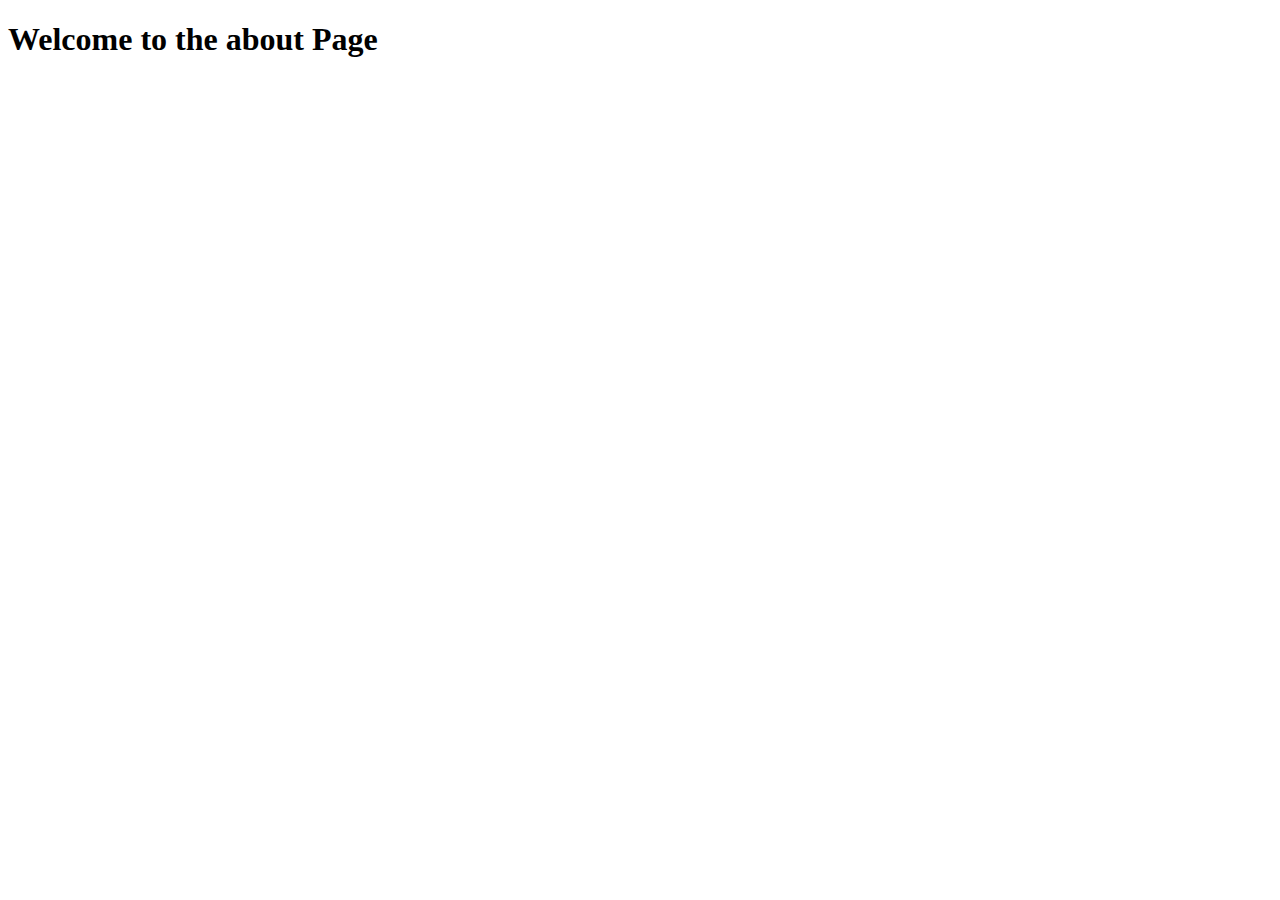
<file: src/main/resources/templates/about.html>
<!DOCTYPE html>
<html lang="en">
<head>
    <meta charset="UTF-8">
    <link rel = "stylesheet" th:href="@{/css/header.css}"/>
    <title>Info page</title>
</head>


<body>
<h1>Welcome to the about Page</h1>
<div th:insert="fragments/header::header"></div>
</body>
</html>
</file>
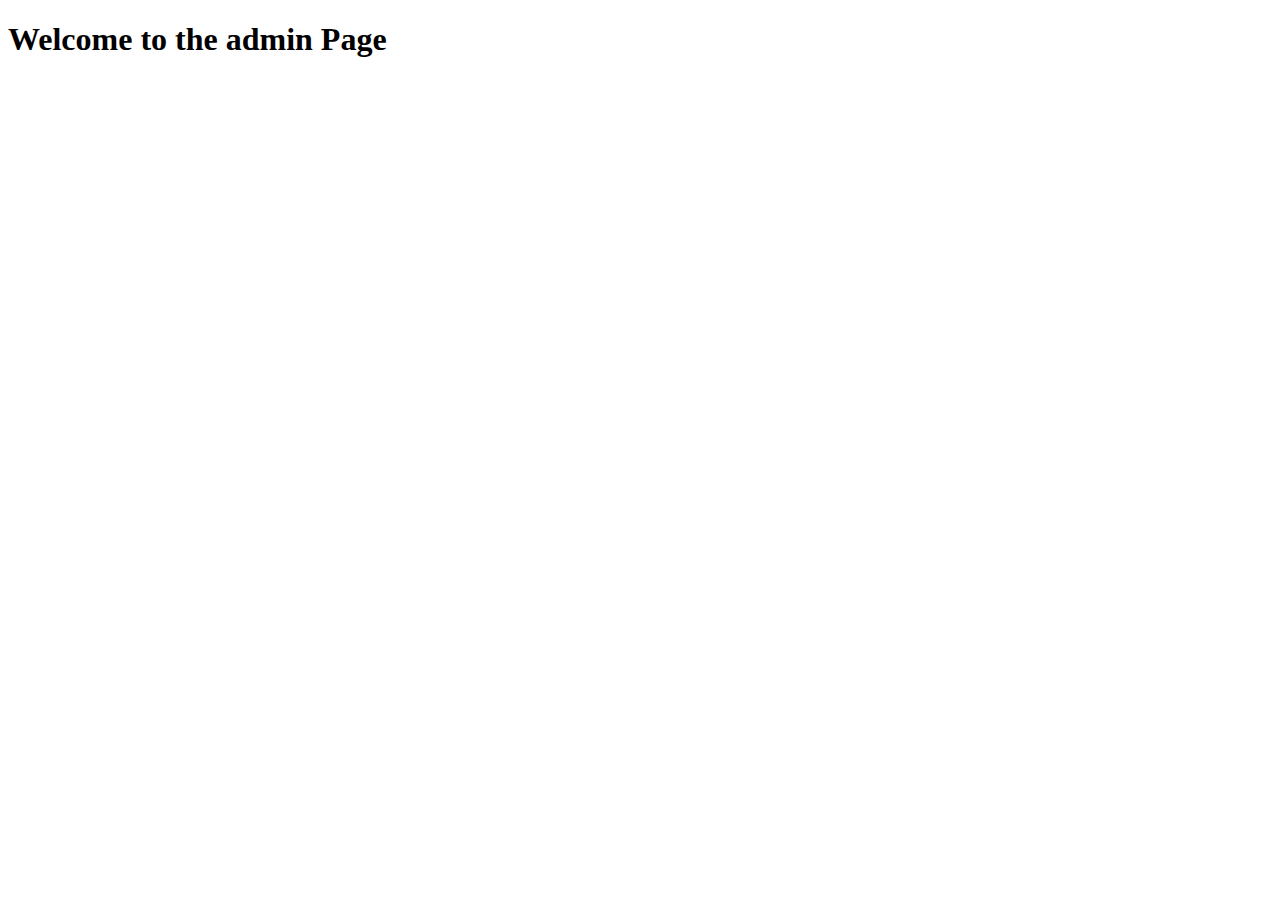
<file: src/main/resources/templates/admin.html>
<!DOCTYPE html>
<html lang="en">
<head>
    <meta charset="UTF-8">
    <link rel = "stylesheet" th:href="@{/css/header.css}"/>
    <title>Info page</title>
</head>


<body>
<h1>Welcome to the admin Page</h1>
<div th:insert="fragments/header::header"></div>
</body>
</html>
</file>
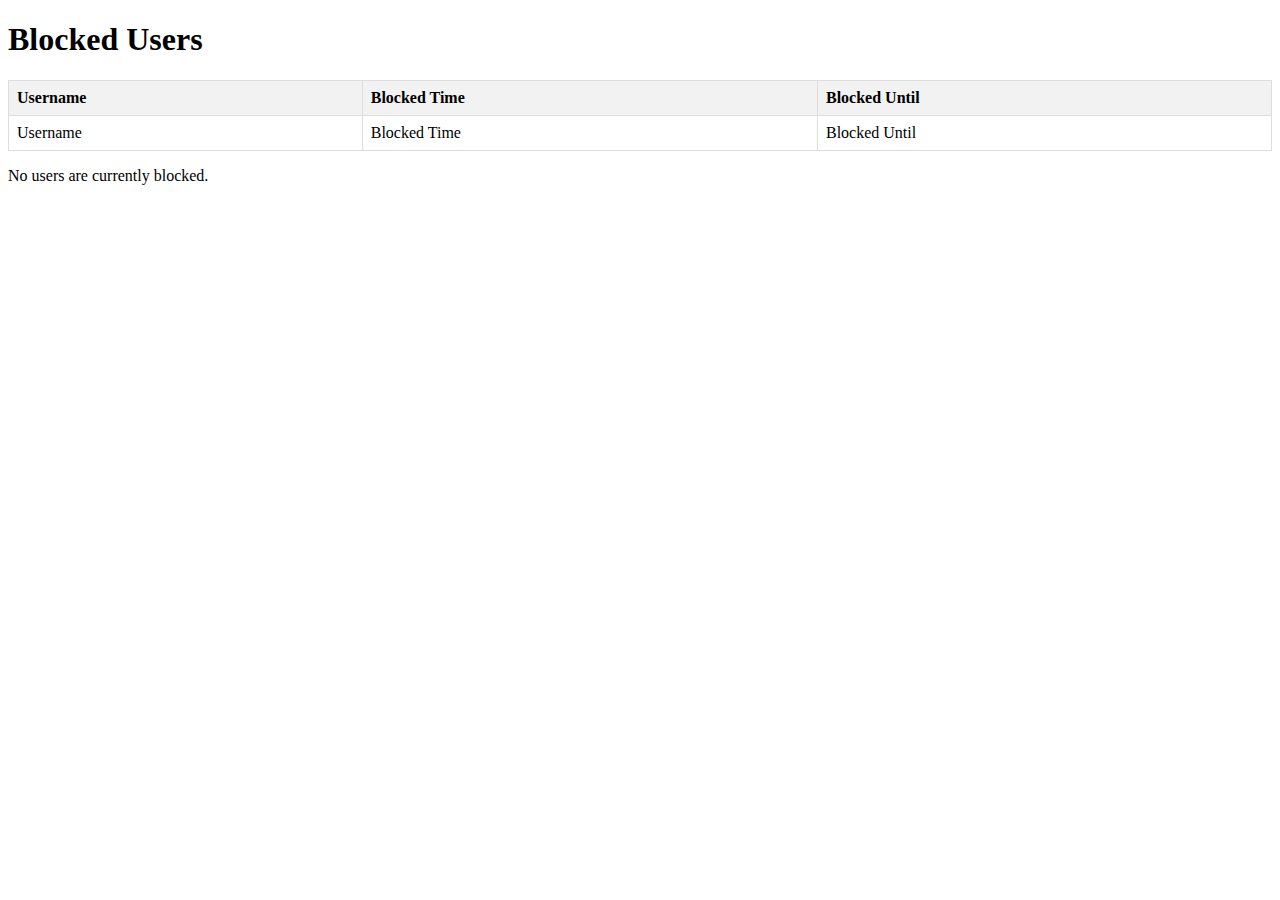
<file: src/main/resources/templates/blocked.html>
<!DOCTYPE html>
<html xmlns:th="http://www.ad.org">
<head>
    <title>Blocked Users</title>
    <style>
        table {
            border-collapse: collapse;
            width: 100%;
        }
        th, td {
            border: 1px solid #ddd;
            padding: 8px;
            text-align: left;
        }
        th {
            background-color: #f2f2f2;
        }
    </style>
</head>
<body>
<h1>Blocked Users</h1>

<div th:if="${not #lists.isEmpty(blockedUsers)}">
    <table>
        <thead>
        <tr>
            <th>Username</th>
            <th>Blocked Time</th>
            <th>Blocked Until</th>
        </tr>
        </thead>
        <tbody>
        <tr th:each="entry : ${blockedUsers}">
            <td th:text="${entry.key}">Username</td>
            <td th:text="${#temporals.format(entry.value.blockedTime, 'yyyy-MM-dd HH:mm:ss')}">Blocked Time</td>
            <td th:text="${#temporals.format(entry.value.blockedUntil, 'yyyy-MM-dd HH:mm:ss')}">Blocked Until</td>
        </tr>
        </tbody>
    </table>
</div>

<div th:if="${#lists.isEmpty(blockedUsers)}">
    <p>No users are currently blocked.</p>
</div>
</body>
</html>
</file>
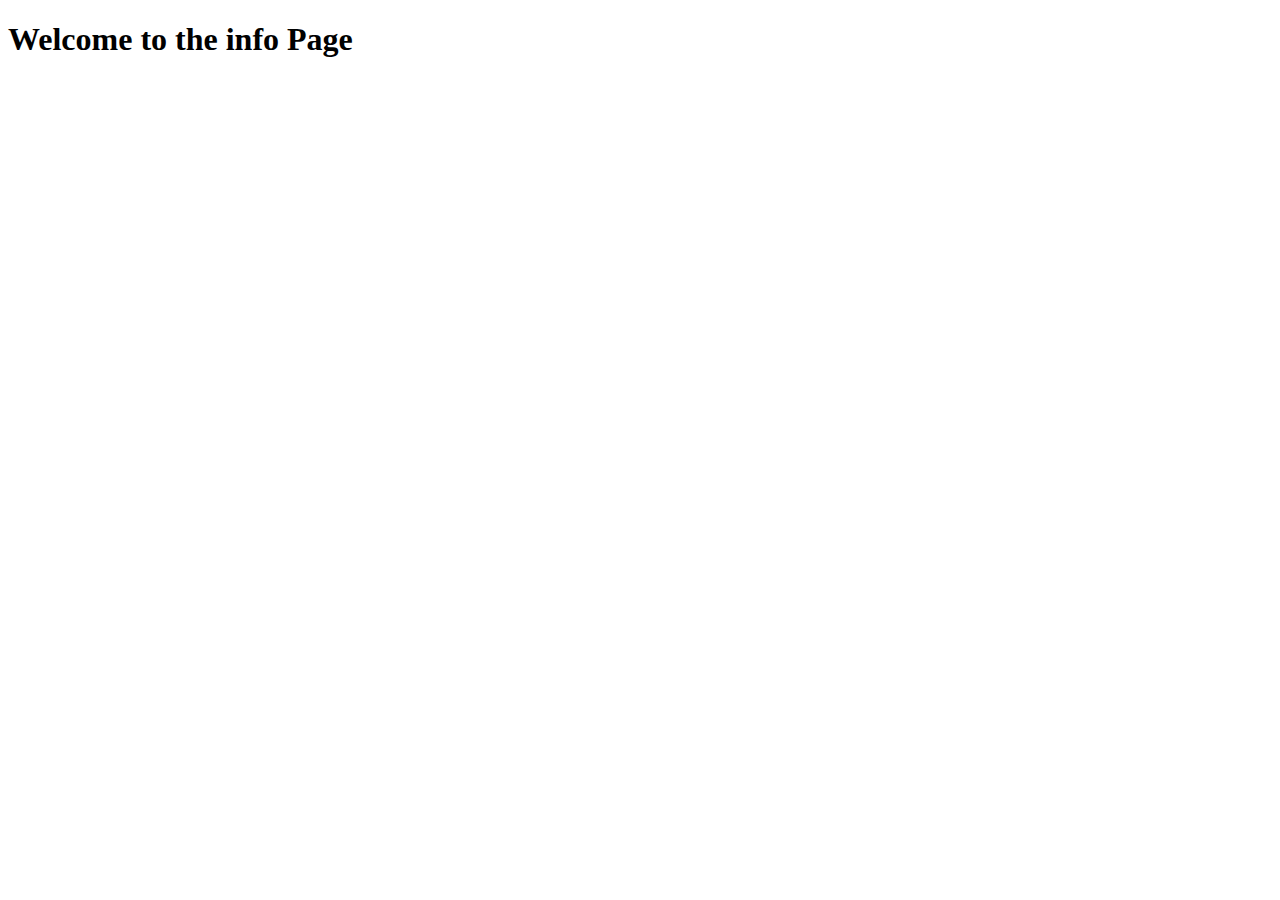
<file: src/main/resources/templates/info.html>
<!DOCTYPE html>
<html lang="en">
<head>
    <meta charset="UTF-8">
    <link rel = "stylesheet" th:href="@{/css/header.css}"/>
    <title>Info page</title>
</head>

<body>
<h1>Welcome to the info Page</h1>
<div th:insert="fragments/header::header"></div>
</body>
</html>
</file>
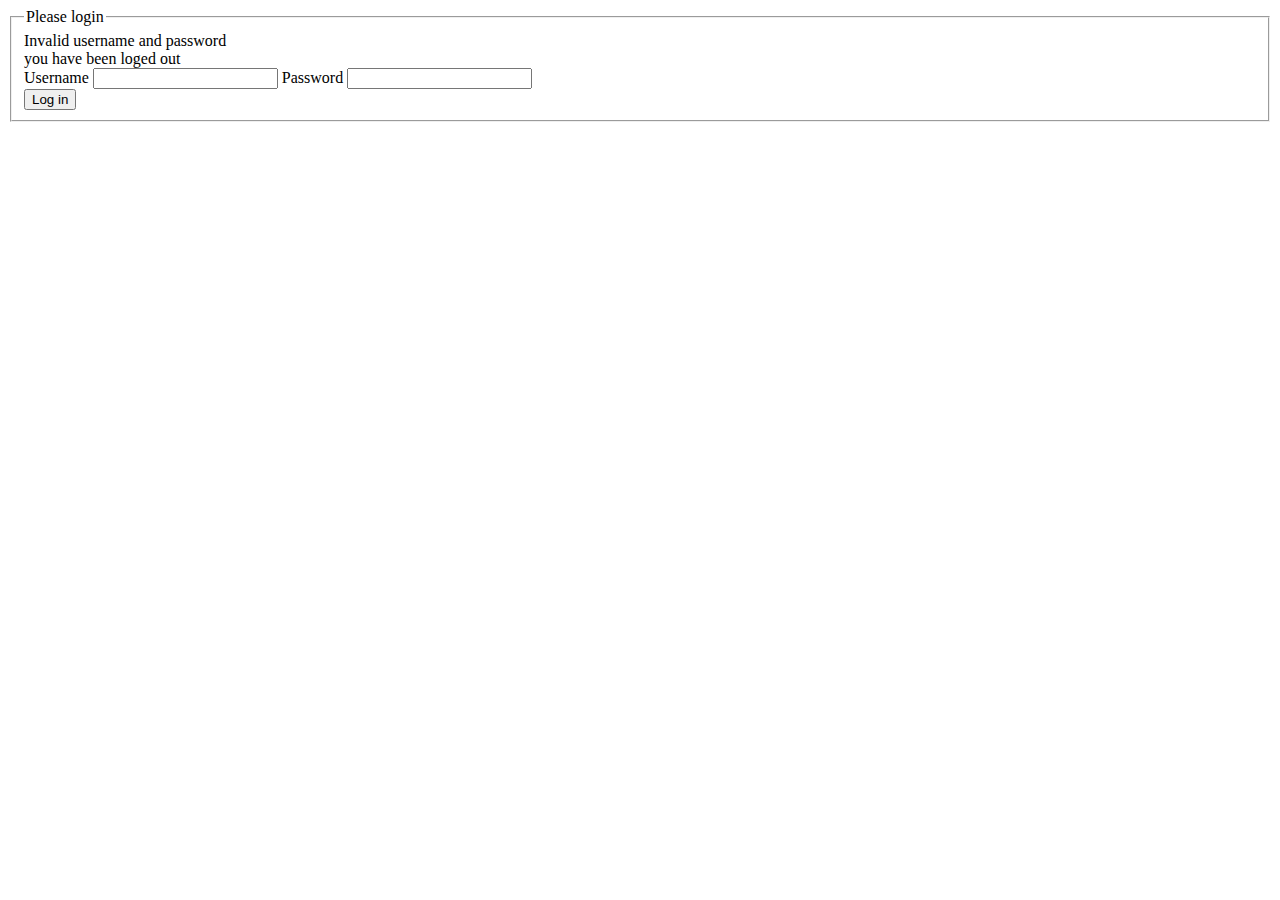
<file: src/main/resources/templates/login.html>
<!DOCTYPE html>
<html lang="en" xmlns:th="http://www.thymeleaf.org">

<head>
    <title>Login Page</title>
</head>

<body>

<div>
    <div th:if="${param.failure != null}" class="alert alert-danger">
        <div th:if="${accountLocked == true}">
            <span th:text="'User is locked'"></span>
        </div>
        <div th:unless="${accountLocked == true}">
            <span th:text="'Username or password is incorrect'"></span>
        </div>
    </div>

    <form name="f" th:action="@{/login}" method="post">
            <fieldset>
                <legend>Please login</legend>
                <div th:if="${param.error}" class="alert alert-error">
                    Invalid username and password
                </div>
                <div th:if="${param.logout}" class="alert alert-success">
                    you have been loged out
                </div>
                <label for="username">Username</label>
                <input type="text" id="username" name="username"/>
                <label for="password">Password</label>
                <input type="password" id="password" name="password"/>
                <div class = "form-actions">
                    <button type = "submit" class = "btn">Log in</button>
                </div>
            </fieldset>
        </form>
</div>
</body>
</html>
</file>
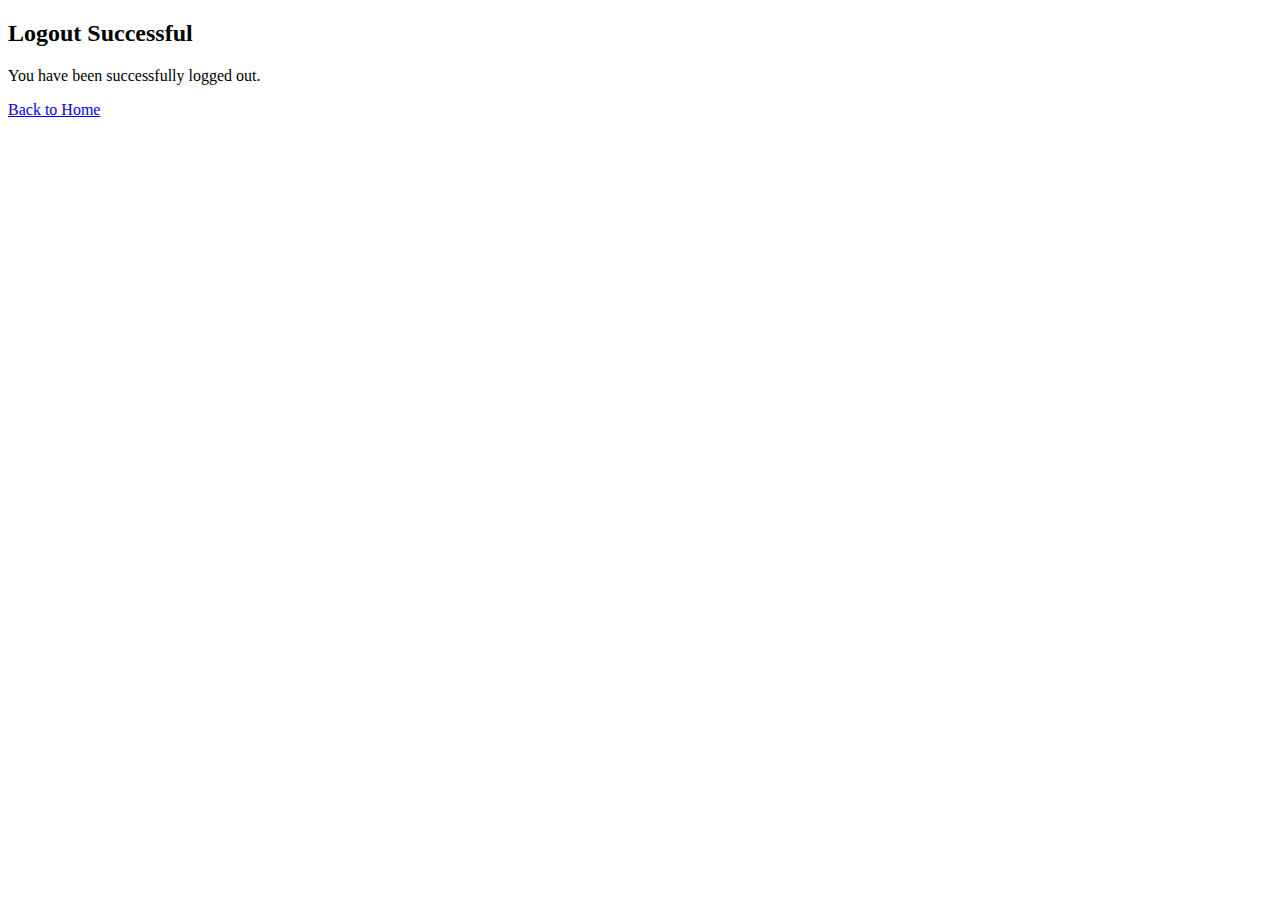
<file: src/main/resources/templates/logout.html>
<!DOCTYPE html>
<html lang="en">
<head>
    <meta charset="UTF-8">
    <meta name="viewport" content="width=device-width, initial-scale=1.0">
    <title>Logout Success</title>
</head>
<body>

<h2>Logout Successful</h2>
<p>You have been successfully logged out.</p>

<p><a href="/">Back to Home</a></p>

</body>
</html>
</file>
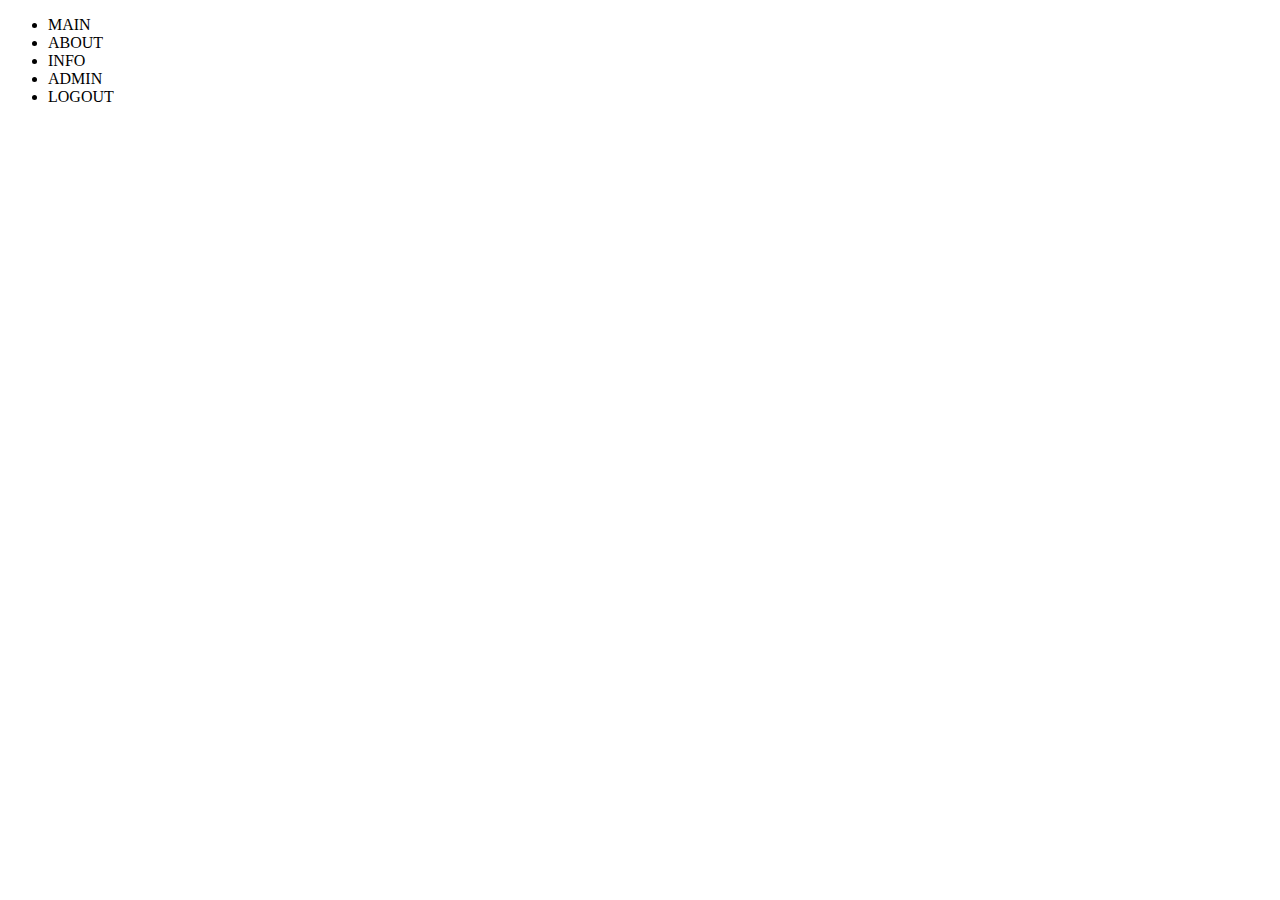
<file: src/main/resources/templates/fragments/header.html>
<!DOCTYPE html>
<html lang="en">
<head>
    <meta charset="UTF-8">
    <title>Title</title>
</head>

<body>

<div th:fragment="header">
    <ul>
        <li><a th:href="@{/}">MAIN</a></li>
        <li><a th:href="@{/about}">ABOUT</a></li>
        <li><a th:href="@{/info}">INFO</a></li>
        <li><a th:href="@{/admin}">ADMIN</a></li>
        <li><a th:href="@{/logout}">LOGOUT</a></li>
    </ul>
</div>
</body>
</html>
</file>
